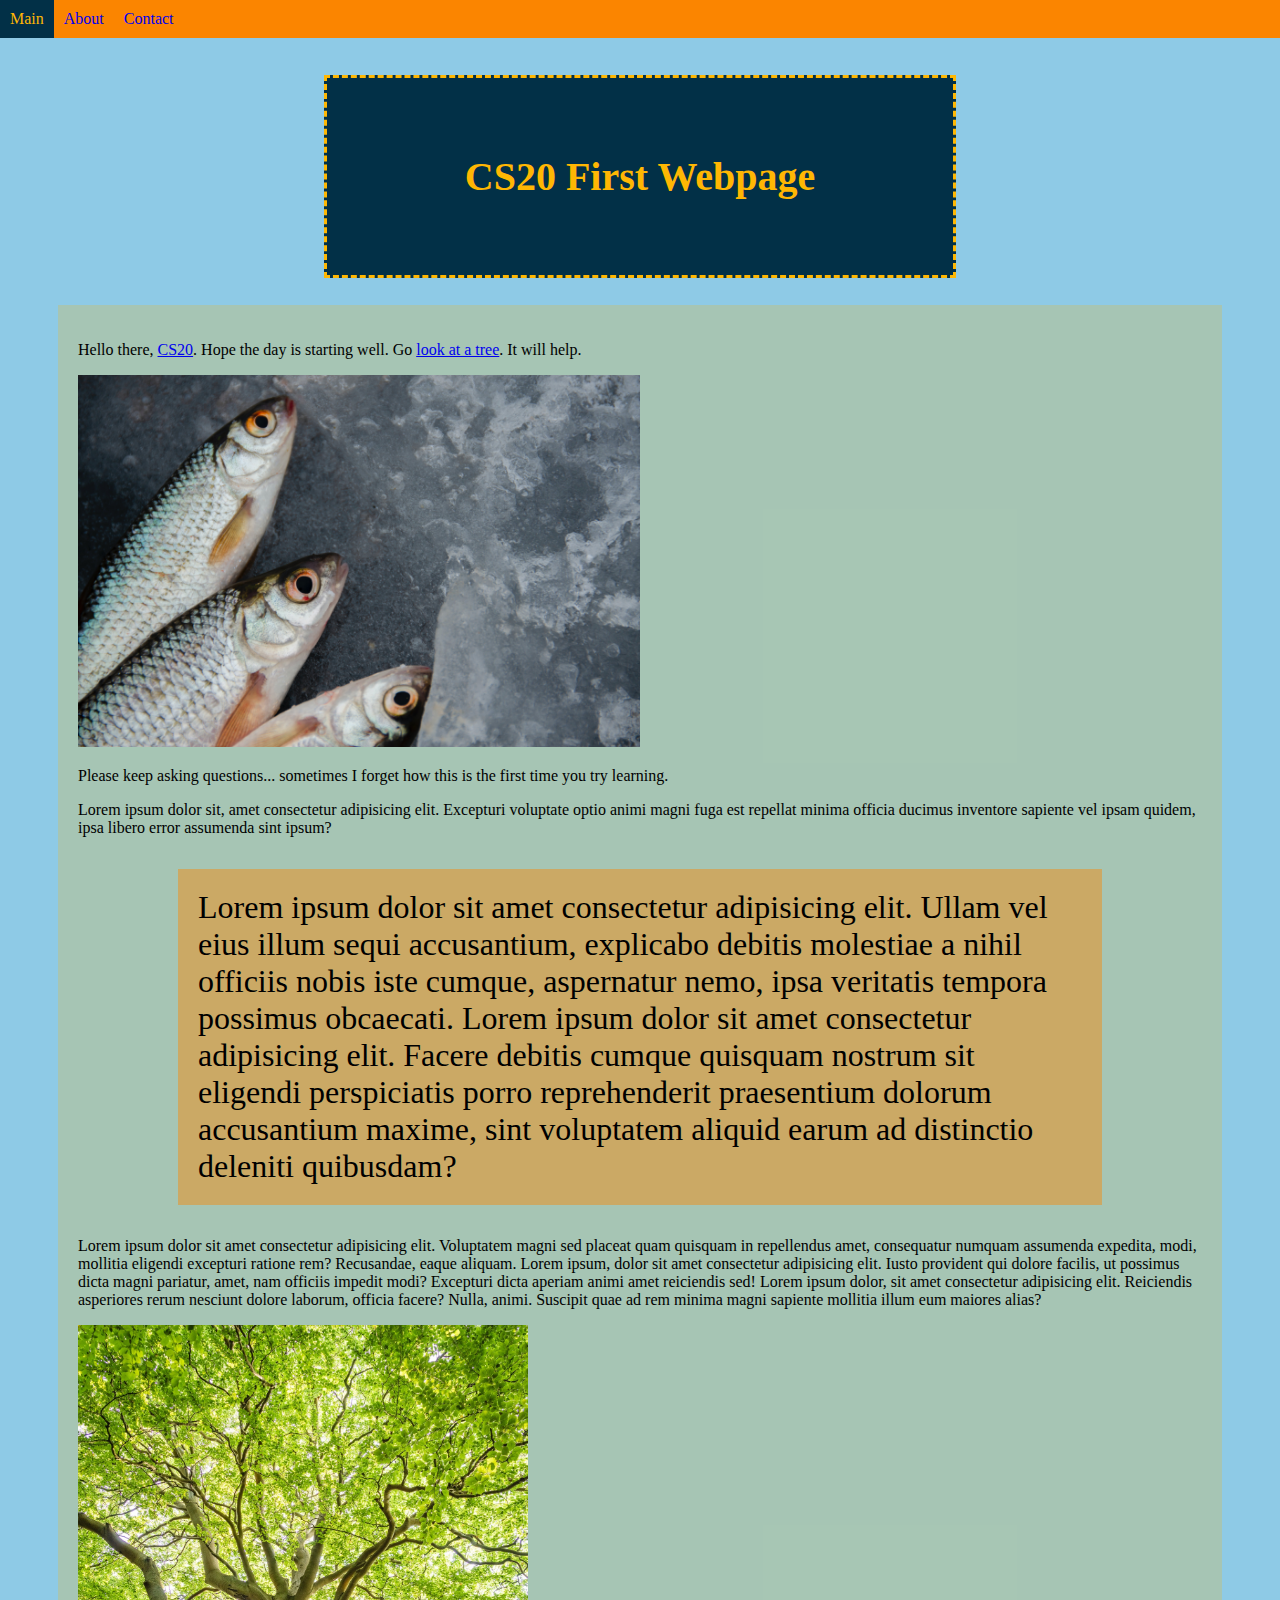
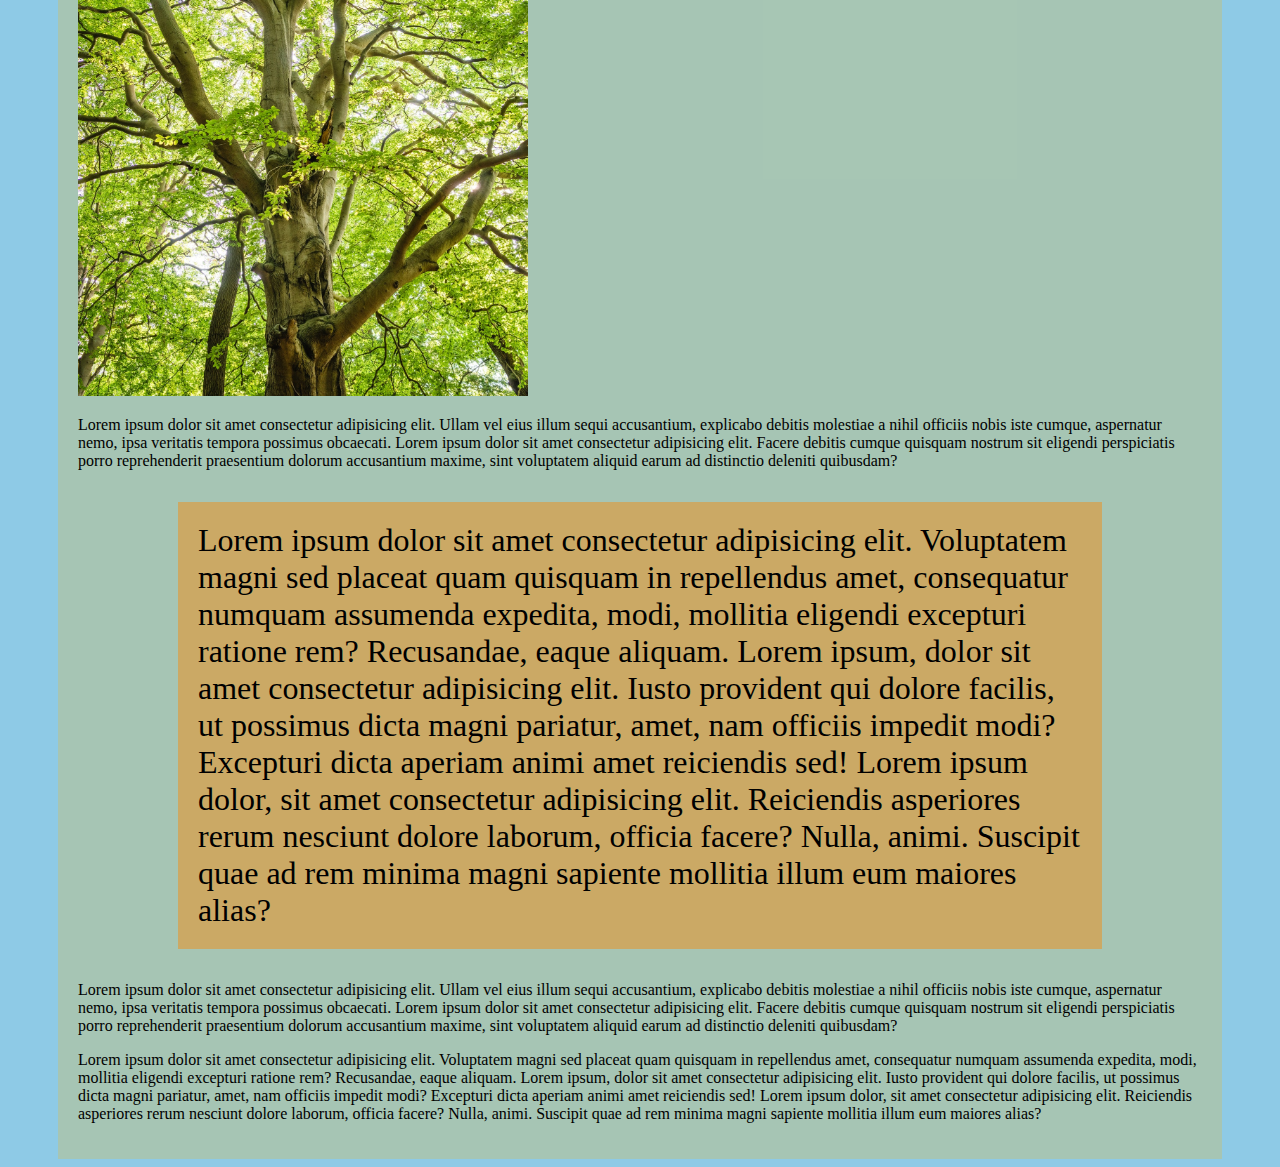
<file: webpage/index.html>
<!DOCTYPE html>
<html lang="en">
<head>
    <meta charset="UTF-8">
    <meta http-equiv="X-UA-Compatible" content="IE=edge">
    <meta name="viewport" content="width=device-width, initial-scale=1.0">
    <title>CS20 First Demo</title>
    <link rel="stylesheet" href="style.css">
</head>
<body>
    <nav>
        <ul>
            <li><a href="index.html">Main</a></li>
            <li><a href="about.html">About</a></li>
            <li><a href="contact.html">Contact</a></li> 
        </ul>
    </nav>

    <h1>CS20 First Webpage</h1>

    <div id="content"> 

        <p>Hello there, <a href="https://github.com/schellenberg/cs20-class-demos-q4">CS20</a>. Hope the day is starting well. Go <a href="#tree">look at a tree</a>. It will help.</p>

        <img src="fish.jpg" alt="A picture of a fish." width="50%">

        <p>Please keep asking questions... sometimes I forget how this is the first time you try learning.</p>

        <p>Lorem ipsum dolor sit, amet consectetur adipisicing elit. Excepturi voluptate optio animi magni fuga est repellat minima officia ducimus inventore sapiente vel ipsam quidem, ipsa libero error assumenda sint ipsum?</p>

        <p class="quote">Lorem ipsum dolor sit amet consectetur adipisicing elit. Ullam vel eius illum sequi accusantium, explicabo debitis molestiae a nihil officiis nobis iste cumque, aspernatur nemo, ipsa veritatis tempora possimus obcaecati. Lorem ipsum dolor sit amet consectetur adipisicing elit. Facere debitis cumque quisquam nostrum sit eligendi perspiciatis porro reprehenderit praesentium dolorum accusantium maxime, sint voluptatem aliquid earum ad distinctio deleniti quibusdam?</p>

        <p>Lorem ipsum dolor sit amet consectetur adipisicing elit. Voluptatem magni sed placeat quam quisquam in repellendus amet, consequatur numquam assumenda expedita, modi, mollitia eligendi excepturi ratione rem? Recusandae, eaque aliquam. Lorem ipsum, dolor sit amet consectetur adipisicing elit. Iusto provident qui dolore facilis, ut possimus dicta magni pariatur, amet, nam officiis impedit modi? Excepturi dicta aperiam animi amet reiciendis sed! Lorem ipsum dolor, sit amet consectetur adipisicing elit. Reiciendis asperiores rerum nesciunt dolore laborum, officia facere? Nulla, animi. Suscipit quae ad rem minima magni sapiente mollitia illum eum maiores alias?</p>

        <img src="tree.jpg" alt="A picture of a green tree." width="40%" id="tree">

        <p>Lorem ipsum dolor sit amet consectetur adipisicing elit. Ullam vel eius illum sequi accusantium, explicabo debitis molestiae a nihil officiis nobis iste cumque, aspernatur nemo, ipsa veritatis tempora possimus obcaecati. Lorem ipsum dolor sit amet consectetur adipisicing elit. Facere debitis cumque quisquam nostrum sit eligendi perspiciatis porro reprehenderit praesentium dolorum accusantium maxime, sint voluptatem aliquid earum ad distinctio deleniti quibusdam?</p>

        <p class="quote">Lorem ipsum dolor sit amet consectetur adipisicing elit. Voluptatem magni sed placeat quam quisquam in repellendus amet, consequatur numquam assumenda expedita, modi, mollitia eligendi excepturi ratione rem? Recusandae, eaque aliquam. Lorem ipsum, dolor sit amet consectetur adipisicing elit. Iusto provident qui dolore facilis, ut possimus dicta magni pariatur, amet, nam officiis impedit modi? Excepturi dicta aperiam animi amet reiciendis sed! Lorem ipsum dolor, sit amet consectetur adipisicing elit. Reiciendis asperiores rerum nesciunt dolore laborum, officia facere? Nulla, animi. Suscipit quae ad rem minima magni sapiente mollitia illum eum maiores alias?</p>

        <p>Lorem ipsum dolor sit amet consectetur adipisicing elit. Ullam vel eius illum sequi accusantium, explicabo debitis molestiae a nihil officiis nobis iste cumque, aspernatur nemo, ipsa veritatis tempora possimus obcaecati. Lorem ipsum dolor sit amet consectetur adipisicing elit. Facere debitis cumque quisquam nostrum sit eligendi perspiciatis porro reprehenderit praesentium dolorum accusantium maxime, sint voluptatem aliquid earum ad distinctio deleniti quibusdam?</p>

        <p>Lorem ipsum dolor sit amet consectetur adipisicing elit. Voluptatem magni sed placeat quam quisquam in repellendus amet, consequatur numquam assumenda expedita, modi, mollitia eligendi excepturi ratione rem? Recusandae, eaque aliquam. Lorem ipsum, dolor sit amet consectetur adipisicing elit. Iusto provident qui dolore facilis, ut possimus dicta magni pariatur, amet, nam officiis impedit modi? Excepturi dicta aperiam animi amet reiciendis sed! Lorem ipsum dolor, sit amet consectetur adipisicing elit. Reiciendis asperiores rerum nesciunt dolore laborum, officia facere? Nulla, animi. Suscipit quae ad rem minima magni sapiente mollitia illum eum maiores alias?</p>

    </div>
</body>
</html>
</file>
<file: webpage/style.css>
body {
    background-color: #8ECAE6;
    /* background-image: url("fish.jpg"); */
}

h1 {
    text-align: center;
    background-color: #023047;
    color: #FFB703;
    border-style: dashed;
    padding: 75px;
    margin-left: 25%;
    margin-right: 25%;
    font-size: 250%;
    margin-top: 75px;
}

.quote {
    margin-left: 100px;
    margin-right: 100px;
    background-color: #fb860070;
    padding: 20px;
    font-size: 2em;
}

#content {
    margin-left: 50px;
    margin-right: 50px;
    background-color: #ffb80338;
    padding: 20px;
}

nav ul {
    list-style-type: none;
    position: fixed;
    top: 0;
    left: 0;
    margin: 0;
    padding: 0;
    width: 100%;
    overflow: hidden;
    background-color: #FB8500;
}

nav ul li {
    float: left;
}

nav ul li a {
    display: block;
    padding: 10px;
    text-decoration: none;
}

nav ul li a:hover {
    background-color: #023047;
    color: #FFB703;
}
</file>
